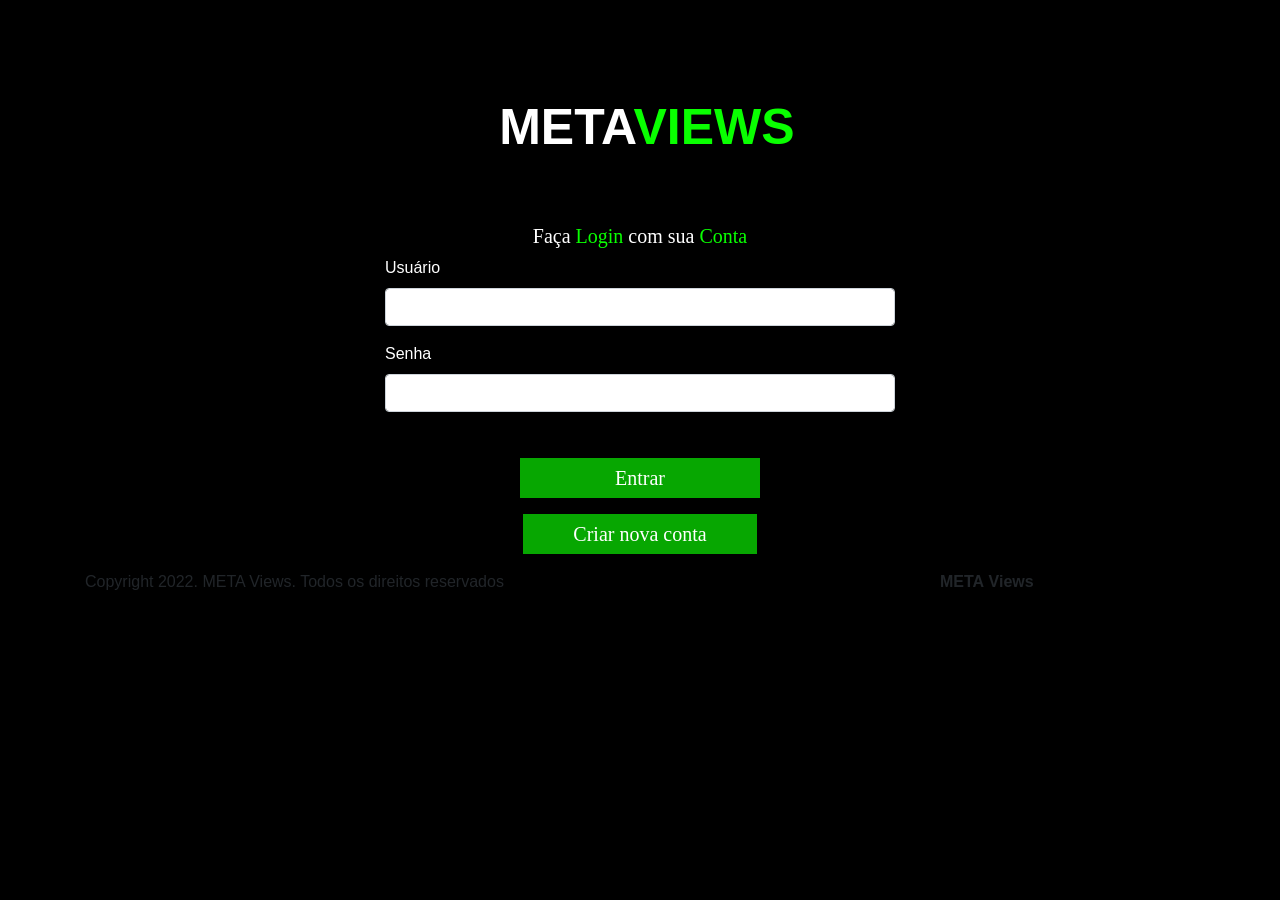
<file: login.html>
<!DOCTYPE html>
<html lang="pt-br">

<head>
	<meta charset="UTF-8">
	<meta name="viewport" content="width=device-width, initial-scale=1.0">
	<title>Login</title>
	<link rel="stylesheet" href="https://maxcdn.bootstrapcdn.com/bootstrap/4.0.0/css/bootstrap.min.css" integrity="sha384-Gn5384xqQ1aoWXA+058RXPxPg6fy4IWvTNh0E263XmFcJlSAwiGgFAW/dAiS6JXm"
	 crossorigin="anonymous">
   <link rel="stylesheet" href="estilo-Login.css"
</head>

<body>
  
	
		<div id="login">
			<h1 class="navbar-brand mx-auto" href="#">Meta<span>Views</span></h1>
			<div class="container">
				<div id="login-row" class="row justify-content-center align-items-center">
					<div id="login-column" class="col-md-6">
						<div id="login-box" class="col-md-12">
							<form id="login-form" class="form" method="post" onsubmit="loginUser (this)">
								<h3 class="text-center ">Faça <span>Login</span> com sua <span>Conta</span></h3>
								<div class="form-group">
									<label for="username" id="csslog" class="">Usuário</label><br>
                                <input type="text" name="username" id="username" class="form-control">
                            </div>
                            <div class="form-group">
                                <label for="password" class="">Senha</label><br>
                                <input type="password" name="password" id="password" class="form-control">
                            </div>
                            <div class="form-group text-center">
                                <input type="submit" name="submit" class="botao_login1" value="Entrar">
                            </div>
                        </form>
                    </div>
                    <div class="form-group text-center">
                    <button type="button" class="botao_login2"  data-toggle="modal" data-target="#loginModal">Criar nova
                        conta</button>
                        </div>
                </div>
            </div>
        </div>
    </div>

    <!-- Modal -->
    <div class="modal fade" id="loginModal" tabindex="-1" role="dialog" aria-labelledby="loginModalLabel"
        aria-hidden="true">
        <div class="modal-dialog" role="document">
            <div class="modal-content">
                <div class="modal-header">
                    <h5 class="modal-title" id="loginModalLabel">Criar nova <span>Conta</span></h5>
                    <button type="button" class="close" data-dismiss="modal" aria-label="Close">
                        <span aria-hidden="true     ">&times;</span>
                    </button>
                </div>
                <div class="modal-body">
                    <div id="login-box" class="col-md-12">
                        <form id="login-form" class="form" method="post" onsubmit="loginUser (this)">
                            <h3 class="criar_nova_conta text-center ">Novo usuário</h3>
                            <div class="form-group">
                                <label for="login" class="criar_nova_conta">Usuário</label><br>
                                <input type="text" name="txt_login" id="txt_login" class="form-control">
                            </div>
                            <div class="form-group">
                                <label for="nome" class="criar_nova_conta">Nome completo</label><br>
                                <input type="text" name="txt_nome" id="txt_nome" class="form-control">
                            </div>
                            <div class="form-group">
                                <label for="idade" class="criar_nova_conta">Idade</label><br>
                                <input type="text" name="txt_idade" id="txt_idade" class="form-control">
                            </div>
                            <div class="form-group">
                                <label for="email" class="criar_nova_conta">E-mail</label><br>
                                <input type="text" name="txt_email" id="txt_email" class="form-control">
                            </div>
                            <div class="form-group">
                                <label for="senha" class="criar_nova_conta">Senha</label><br>
                                <input type="password" name="txt_senha" id="txt_senha" class="form-control">
                            </div>
                            <div class="form-group">
                                <label for="senha2" class="criar_nova_conta">Confirmação de Senha</label><br>
                                <input type="password" name="txt_senha2" id="txt_senha2" class="form-control">
                            </div>
                        </form>
                    </div>
                </div>
                <div class="modal-footer">
                    <button type="button" id="btn_cancelar" class="btn" data-dismiss="modal">Cancelar</button>
                    <button type="button" id="btn_salvar" class="btn ">Salvar</button>
                </div>
            </div>
        </div>
    </div>

    <script src="login.js"></script>
    <script>

        // Declara uma função para processar o formulário de login
        function processaFormLogin(event) {
            // Cancela a submissão do formulário para tratar sem fazer refresh da tela
            event.preventDefault();

            // Obtem os dados de login e senha a partir do formulário de login
            var username = document.getElementById('username').value;
            var password = document.getElementById('password').value;

            // Valida login e se estiver ok, redireciona para tela inicial da aplicação
            resultadoLogin = loginUser(username, password);
            if (resultadoLogin) {
                window.location.href = 'index.html';
            }
            else { // Se login falhou, avisa ao usuário
                alert('Usuário ou senha incorretos');
            }
        }

        function salvaLogin(event) {
            // Cancela a submissão do formulário para tratar sem fazer refresh da tela
            event.preventDefault();

            // Obtem os dados do formulário
            let login = document.getElementById('txt_login').value;
            for (var i = 0; i < db_usuarios.usuarios.length; i++) {
                let login2 = db_usuarios.usuarios[i].login;
                if (login == login2) {
                    alert('Este usuario ja existe')
                    return
                }
            }
            let nome = document.getElementById('txt_nome').value;
            let email = document.getElementById('txt_email').value;
            for (var i = 0; i < db_usuarios.usuarios.length; i++) {
                let email2 = db_usuarios.usuarios[i].email;
                if (email == email2) {
                    alert('Este email ja esta cadastrado')
                    return
                }
            }
            let senha = document.getElementById('txt_senha').value;
            let senha2 = document.getElementById('txt_senha2').value;
            if (senha != senha2) {
                alert('As senhas informadas não conferem.');
                return
            }

            // Adiciona o usuário no banco de dados
            addUser(nome, login, senha, email);
            alert('Conta criada com sucesso.');

            // Oculta a div modal do login
            //document.getElementById ('loginModal').style.display = 'none';
            $('#loginModal').modal('hide');
        }

        // Associa a funçao processaFormLogin  formulário adicionado um manipulador do evento submit
        document.getElementById('login-form').addEventListener('submit', processaFormLogin);


        // Associar salvamento ao botao
        document.getElementById('btn_salvar').addEventListener('click', salvaLogin);        
    </script>

<footer class="rodape">
    <div class="container">
      <div class="row">
        <p class="col-12 col-sm-9 col-md-9 col-lg-9 col-xl-9 T-b">Copyright 2022. META Views. Todos os direitos reservados</p>
        <a class="col-12 col-sm-3 col-md-3 col-lg-3 col-xl-3"> <b class="O-b">META</b><span> <b class="E-v">Views</b></span></a>
      </div>     
    </div>
  </footer>

    <script src="https://code.jquery.com/jquery-3.2.1.slim.min.js"
        integrity="sha384-KJ3o2DKtIkvYIK3UENzmM7KCkRr/rE9/Qpg6aAZGJwFDMVNA/GpGFF93hXpG5KkN"
        crossorigin="anonymous"></script>
    <script src="https://cdnjs.cloudflare.com/ajax/libs/popper.js/1.12.9/umd/popper.min.js"
        integrity="sha384-ApNbgh9B+Y1QKtv3Rn7W3mgPxhU9K/ScQsAP7hUibX39j7fakFPskvXusvfa0b4Q"
        crossorigin="anonymous"></script>
    <script src="https://maxcdn.bootstrapcdn.com/bootstrap/4.0.0/js/bootstrap.min.js"
        integrity="sha384-JZR6Spejh4U02d8jOt6vLEHfe/JQGiRRSQQxSfFWpi1MquVdAyjUar5+76PVCmYl"
        crossorigin="anonymous"></script>
	
</body>

</html>
</file>
<file: estilo-Login.css>
body{
  background-color:rgb(0, 0, 0);
}

/*Modal*/
.modal {
  background-color: #000000;
}
.modal-content {
  background-color: rgb(34, 34, 34);
}
#loginModalLabel {
	color: #fff;
	font-size: 30px;
  font-family: Cambria, Cochin, Georgia, Times, 'Times New Roman', serif;
  padding-left: 25%;
}
#loginModalLabel span {
	color: #09ff00;
}
.criar_nova_conta {
  color: #ffffff;
  font-family: Cambria, Cochin, Georgia, Times, 'Times New Roman', serif;
}
#btn_cancelar {
  color: #fff;
	font-size: 15px;
    font-family: Cambria, Cochin, Georgia, Times, 'Times New Roman', serif;
	  background-color:#444444;
	  border: #09ff00;
  padding: 5px 15px 5px 15px;
}
#btn_salvar {
  color: #fff;
	font-size: 15px;
    font-family: Cambria, Cochin, Georgia, Times, 'Times New Roman', serif;
	  background-color:#0ae202bd;
	  border: #09ff00;
  padding: 5px 15px 5px 15px;
}

/* Tituilo */
.navbar-brand {
	color: #fff;
	font-size: 50px;
	font-weight: 800;
	padding-left: 39%;
  padding-top: 7%;
  padding-bottom: 4%;
	text-transform: uppercase;
}
.navbar-brand {
	color: rgb(255, 255, 255);
}
.navbar-brand span {
	color: #09ff00;
}

/*SubTitulo*/
.text-center {
  font-size: 20px;
  font-family: Cambria, Cochin, Georgia, Times, 'Times New Roman', serif;
}

.text-center span {
  color: #09ff00;
}

/*Usuario - Senha*/
#login-form {
  color: rgb(255, 255, 255);
}

/*Botao*/
.botao_login1 {
  color: #fff;
	font-size: 20px;
    font-family: Cambria, Cochin, Georgia, Times, 'Times New Roman', serif;
	  background-color:#0ae202bd;
	  border: #09ff00;
	  margin-top: 30px;
  margin-right: 0px;
  padding: 5px 95px 5px 95px;
}
.botao_login2 {
  color: #fff;
	font-size: 20px;
    font-family: Cambria, Cochin, Georgia, Times, 'Times New Roman', serif;
	  background-color:#0ae202bd;
	  border: #09ff00;
	  margin-top: 0px;
  margin-right: 0px;
  padding: 5px 50px 5px 50px;
}
</file>
